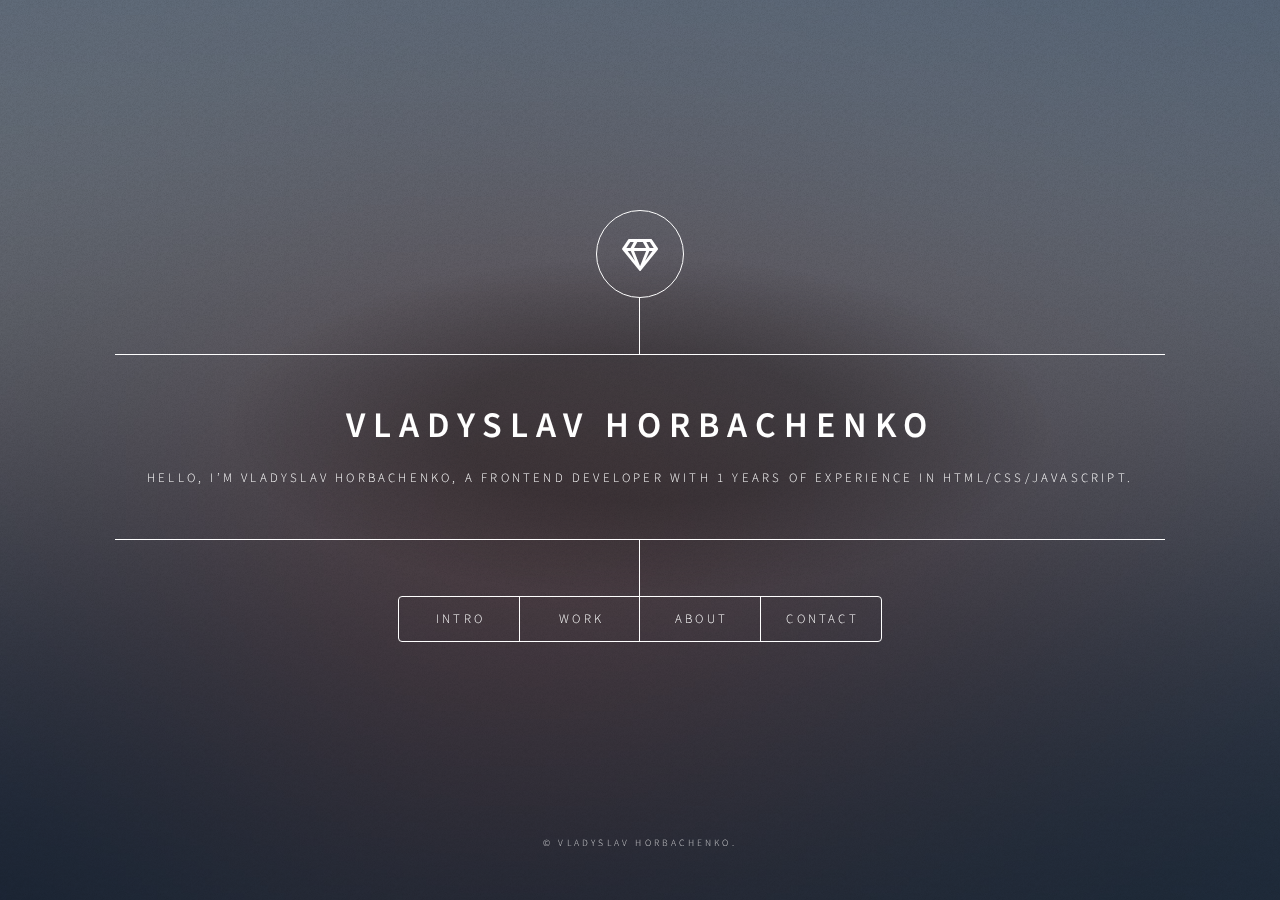
<file: index.html>
<!DOCTYPE HTML>
<!--
	Dimension by HTML5 UP
	html5up.net | @ajlkn
	Free for personal and commercial use under the CCA 3.0 license (html5up.net/license)
-->
<html>
	<head>
		<title>Portfolio Vladyslav Horbachenko</title>
		<meta charset="utf-8" />
		<meta name="viewport" content="width=device-width, initial-scale=1, user-scalable=no" />
		<link rel="stylesheet" href="assets/css/main.css" />
		<noscript><link rel="stylesheet" href="assets/css/noscript.css" /></noscript>
	</head>
	<body class="is-preload">

		<!-- Wrapper -->
			<div id="wrapper">

				<!-- Header -->
					<header id="header">
						<div class="logo">
							<span class="icon fa-gem"></span>
						</div>
						<div class="content">
							<div class="inner">
								<h1>Vladyslav Horbachenko</h1>
								<p>Hello, I’m Vladyslav Horbachenko, a Frontend Developer with 1 years of experience in HTML/CSS/JavaScript.</p>
							</div>
						</div>
						<nav>
							<ul>
								<li><a href="#intro">Intro</a></li>
								<li><a href="#work">Work</a></li>
								<li><a href="#about">About</a></li>
								<li><a href="#contact">Contact</a></li>
								<!--<li><a href="#elements">Elements</a></li>-->
							</ul>
						</nav>
					</header>

				<!-- Main -->
					<div id="main">

						<!-- Intro -->
							<article id="intro">
								<h2 class="major">Intro</h2>
								<span class="image main"><img src="images/vlad.jpeg" alt="" /></span>
								<p>Hello everyone,my name is Vladyslav.My dream from childhood to be web developer and working at google, for me it was always fun and interested create something unique and unforgettable, in my opinion web development very important in our modern world and create web page it is always useful, and you always can create website for any business or person to pay attention in WEB, i tried a lot of different staff includes software or mobile development, but understood, web development it is main and i will change this world for better, because i am second Jeff Bezos in web world
									and go ahead and check my work at <a href="#work">awesome work</a>.</p>
								
							</article>

						<!-- Work -->
							<article id="work">
								<h2 class="major">Work</h2>
								<span class="image main"><img src="images/work.jpeg" alt="" /></span>
								<h3>I'M A FULL STACK WEB DEVLEPOR STUDENT!</h3>
								<p>Thank you Lambda school for great opportunity to be web developer.
									I work on web development, currently I'm a student through Lambda School these guys were nice enough to give me a chance, and let me take a gamble on life. They gave me the opportunity to be who I want to be, to be who I am. I love this opportunity,
									</p>
							</article>

						<!-- About -->
							<article id="about">
								<h2 class="major">About</h2>
								<span class="image main"><img src="images/vlad.jpeg" alt="" /></span>
								<p>Personal Information<br><br>
									Full Name:
									Vladyslav Horbachenko
									<br><br>
									Birthday:
									21 Juy 1998 
									<br><br>
									Location:
									Fremont,California 
									<br><br>
									Phone:
									+1(305)783-68-92 
									<br><br>
									email:vladgorbachenko1234@gmail.com 
									<br><br>
									Skype:vlad_r8 
									</p>
							</article>

						<!-- Contact -->
							<article id="contact">
								<h2 class="major">Contact</h2>
								<form method="post" action="#">
									<div class="fields">
										<div class="field half">
											<label for="name">Name</label>
											<input type="text" name="name" id="name" />
										</div>
										<div class="field half">
											<label for="email">Email</label>
											<input type="text" name="email" id="email" />
										</div>
										<div class="field">
											<label for="message">Message</label>
											<textarea name="message" id="message" rows="4"></textarea>
										</div>
									</div>
									<ul class="actions">
										<li><input type="submit" value="Send Message" class="primary" /></li>
										<li><input type="reset" value="Reset" /></li>
									</ul>
								</form>
								<ul class="icons">
									<li><a href="#" class="icon brands fa-twitter"><span class="label">Twitter</span></a></li>
									<li><a href="#" class="icon brands fa-facebook-f"><span class="label">Facebook</span></a></li>
									<li><a href="#" class="icon brands fa-instagram"><span class="label">Instagram</span></a></li>
									<li><a href="#" class="icon brands fa-github"><span class="label">GitHub</span></a></li>
								</ul>
							</article>

						<!-- Elements -->
							<article id="elements">
								<h2 class="major">Elements</h2>

								<section>
									<h3 class="major">Text</h3>
									<p>This is <b>bold</b> and this is <strong>strong</strong>. This is <i>italic</i> and this is <em>emphasized</em>.
									This is <sup>superscript</sup> text and this is <sub>subscript</sub> text.
									This is <u>underlined</u> and this is code: <code>for (;;) { ... }</code>. Finally, <a href="#">this is a link</a>.</p>
									<hr />
									<h2>Heading Level 2</h2>
									<h3>Heading Level 3</h3>
									<h4>Heading Level 4</h4>
									<h5>Heading Level 5</h5>
									<h6>Heading Level 6</h6>
									<hr />
									<h4>Blockquote</h4>
									<blockquote>Fringilla nisl. Donec accumsan interdum nisi, quis tincidunt felis sagittis eget tempus euismod. Vestibulum ante ipsum primis in faucibus vestibulum. Blandit adipiscing eu felis iaculis volutpat ac adipiscing accumsan faucibus. Vestibulum ante ipsum primis in faucibus lorem ipsum dolor sit amet nullam adipiscing eu felis.</blockquote>
									<h4>Preformatted</h4>
									<pre><code>i = 0;

while (!deck.isInOrder()) {
    print 'Iteration ' + i;
    deck.shuffle();
    i++;
}

print 'It took ' + i + ' iterations to sort the deck.';</code></pre>
								</section>

								<section>
									<h3 class="major">Lists</h3>

									<h4>Unordered</h4>
									<ul>
										<li>Dolor pulvinar etiam.</li>
										<li>Sagittis adipiscing.</li>
										<li>Felis enim feugiat.</li>
									</ul>

									<h4>Alternate</h4>
									<ul class="alt">
										<li>Dolor pulvinar etiam.</li>
										<li>Sagittis adipiscing.</li>
										<li>Felis enim feugiat.</li>
									</ul>

									<h4>Ordered</h4>
									<ol>
										<li>Dolor pulvinar etiam.</li>
										<li>Etiam vel felis viverra.</li>
										<li>Felis enim feugiat.</li>
										<li>Dolor pulvinar etiam.</li>
										<li>Etiam vel felis lorem.</li>
										<li>Felis enim et feugiat.</li>
									</ol>
									<h4>Icons</h4>
									<ul class="icons">
										<li><a href="#" class="icon brands fa-twitter"><span class="label">Twitter</span></a></li>
										<li><a href="#" class="icon brands fa-facebook-f"><span class="label">Facebook</span></a></li>
										<li><a href="#" class="icon brands fa-instagram"><span class="label">Instagram</span></a></li>
										<li><a href="#" class="icon brands fa-github"><span class="label">Github</span></a></li>
									</ul>

									<h4>Actions</h4>
									<ul class="actions">
										<li><a href="#" class="button primary">Default</a></li>
										<li><a href="#" class="button">Default</a></li>
									</ul>
									<ul class="actions stacked">
										<li><a href="#" class="button primary">Default</a></li>
										<li><a href="#" class="button">Default</a></li>
									</ul>
								</section>

								<section>
									<h3 class="major">Table</h3>
									<h4>Default</h4>
									<div class="table-wrapper">
										<table>
											<thead>
												<tr>
													<th>Name</th>
													<th>Description</th>
													<th>Price</th>
												</tr>
											</thead>
											<tbody>
												<tr>
													<td>Item One</td>
													<td>Ante turpis integer aliquet porttitor.</td>
													<td>29.99</td>
												</tr>
												<tr>
													<td>Item Two</td>
													<td>Vis ac commodo adipiscing arcu aliquet.</td>
													<td>19.99</td>
												</tr>
												<tr>
													<td>Item Three</td>
													<td> Morbi faucibus arcu accumsan lorem.</td>
													<td>29.99</td>
												</tr>
												<tr>
													<td>Item Four</td>
													<td>Vitae integer tempus condimentum.</td>
													<td>19.99</td>
												</tr>
												<tr>
													<td>Item Five</td>
													<td>Ante turpis integer aliquet porttitor.</td>
													<td>29.99</td>
												</tr>
											</tbody>
											<tfoot>
												<tr>
													<td colspan="2"></td>
													<td>100.00</td>
												</tr>
											</tfoot>
										</table>
									</div>

									<h4>Alternate</h4>
									<div class="table-wrapper">
										<table class="alt">
											<thead>
												<tr>
													<th>Name</th>
													<th>Description</th>
													<th>Price</th>
												</tr>
											</thead>
											<tbody>
												<tr>
													<td>Item One</td>
													<td>Ante turpis integer aliquet porttitor.</td>
													<td>29.99</td>
												</tr>
												<tr>
													<td>Item Two</td>
													<td>Vis ac commodo adipiscing arcu aliquet.</td>
													<td>19.99</td>
												</tr>
												<tr>
													<td>Item Three</td>
													<td> Morbi faucibus arcu accumsan lorem.</td>
													<td>29.99</td>
												</tr>
												<tr>
													<td>Item Four</td>
													<td>Vitae integer tempus condimentum.</td>
													<td>19.99</td>
												</tr>
												<tr>
													<td>Item Five</td>
													<td>Ante turpis integer aliquet porttitor.</td>
													<td>29.99</td>
												</tr>
											</tbody>
											<tfoot>
												<tr>
													<td colspan="2"></td>
													<td>100.00</td>
												</tr>
											</tfoot>
										</table>
									</div>
								</section>

								<section>
									<h3 class="major">Buttons</h3>
									<ul class="actions">
										<li><a href="#" class="button primary">Primary</a></li>
										<li><a href="#" class="button">Default</a></li>
									</ul>
									<ul class="actions">
										<li><a href="#" class="button">Default</a></li>
										<li><a href="#" class="button small">Small</a></li>
									</ul>
									<ul class="actions">
										<li><a href="#" class="button primary icon solid fa-download">Icon</a></li>
										<li><a href="#" class="button icon solid fa-download">Icon</a></li>
									</ul>
									<ul class="actions">
										<li><span class="button primary disabled">Disabled</span></li>
										<li><span class="button disabled">Disabled</span></li>
									</ul>
								</section>

								<section>
									<h3 class="major">Form</h3>
									<form method="post" action="#">
										<div class="fields">
											<div class="field half">
												<label for="demo-name">Name</label>
												<input type="text" name="demo-name" id="demo-name" value="" placeholder="Jane Doe" />
											</div>
											<div class="field half">
												<label for="demo-email">Email</label>
												<input type="email" name="demo-email" id="demo-email" value="" placeholder="jane@untitled.tld" />
											</div>
											<div class="field">
												<label for="demo-category">Category</label>
												<select name="demo-category" id="demo-category">
													<option value="">-</option>
													<option value="1">Manufacturing</option>
													<option value="1">Shipping</option>
													<option value="1">Administration</option>
													<option value="1">Human Resources</option>
												</select>
											</div>
											<div class="field half">
												<input type="radio" id="demo-priority-low" name="demo-priority" checked>
												<label for="demo-priority-low">Low</label>
											</div>
											<div class="field half">
												<input type="radio" id="demo-priority-high" name="demo-priority">
												<label for="demo-priority-high">High</label>
											</div>
											<div class="field half">
												<input type="checkbox" id="demo-copy" name="demo-copy">
												<label for="demo-copy">Email me a copy</label>
											</div>
											<div class="field half">
												<input type="checkbox" id="demo-human" name="demo-human" checked>
												<label for="demo-human">Not a robot</label>
											</div>
											<div class="field">
												<label for="demo-message">Message</label>
												<textarea name="demo-message" id="demo-message" placeholder="Enter your message" rows="6"></textarea>
											</div>
										</div>
										<ul class="actions">
											<li><input type="submit" value="Send Message" class="primary" /></li>
											<li><input type="reset" value="Reset" /></li>
										</ul>
									</form>
								</section>

							</article>

					</div>

				<!-- Footer -->
					<footer id="footer">
						<p class="copyright">&copy; Vladyslav Horbachenko</a>.</p>
					</footer>

			</div>

		<!-- BG -->
			<div id="bg"></div>

		<!-- Scripts -->
			<script src="assets/js/jquery.min.js"></script>
			<script src="assets/js/browser.min.js"></script>
			<script src="assets/js/breakpoints.min.js"></script>
			<script src="assets/js/util.js"></script>
			<script src="assets/js/main.js"></script>

	</body>
</html>
</file>
<file: assets/css/noscript.css>
/*
	Dimension by HTML5 UP
	html5up.net | @ajlkn
	Free for personal and commercial use under the CCA 3.0 license (html5up.net/license)
*/

/* BG */

	body.is-preload #bg:before {
		background-color: transparent;
	}

/* Header */

	body.is-preload #header {
		-moz-filter: none;
		-webkit-filter: none;
		-ms-filter: none;
		filter: none;
	}

		body.is-preload #header > * {
			opacity: 1;
		}

		body.is-preload #header .content .inner {
			max-height: none;
			padding: 3rem 2rem;
			opacity: 1;
		}

/* Main */

	#main article {
		opacity: 1;
		margin: 4rem 0 0 0;
	}
</file>
<file: assets/css/main.css>
@import url(fontawesome-all.min.css);
@import url("https://fonts.googleapis.com/css?family=Source+Sans+Pro:300italic,600italic,300,600");

/*
	Dimension by HTML5 UP
	html5up.net | @ajlkn
	Free for personal and commercial use under the CCA 3.0 license (html5up.net/license)
*/

html, body, div, span, applet, object,
iframe, h1, h2, h3, h4, h5, h6, p, blockquote,
pre, a, abbr, acronym, address, big, cite,
code, del, dfn, em, img, ins, kbd, q, s, samp,
small, strike, strong, sub, sup, tt, var, b,
u, i, center, dl, dt, dd, ol, ul, li, fieldset,
form, label, legend, table, caption, tbody,
tfoot, thead, tr, th, td, article, aside,
canvas, details, embed, figure, figcaption,
footer, header, hgroup, menu, nav, output, ruby,
section, summary, time, mark, audio, video {
	margin: 0;
	padding: 0;
	border: 0;
	font-size: 100%;
	font: inherit;
	vertical-align: baseline;}

article, aside, details, figcaption, figure,
footer, header, hgroup, menu, nav, section {
	display: block;}

body {
	line-height: 1;
}

ol, ul {
	list-style: none;
}

blockquote, q {
	quotes: none;
}

	blockquote:before, blockquote:after, q:before, q:after {
		content: '';
		content: none;
	}

table {
	border-collapse: collapse;
	border-spacing: 0;
}

body {
	-webkit-text-size-adjust: none;
}

mark {
	background-color: transparent;
	color: inherit;
}

input::-moz-focus-inner {
	border: 0;
	padding: 0;
}

input, select, textarea {
	-moz-appearance: none;
	-webkit-appearance: none;
	-ms-appearance: none;
	appearance: none;
}

/* Basic */

	@-ms-viewport {
		width: device-width;
	}

	@media screen and (max-width: 480px) {

		html, body {
			min-width: 320px;
		}

	}

	html {
		box-sizing: border-box;
	}

	*, *:before, *:after {
		box-sizing: inherit;
	}

	body {
		background: #1b1f22;
	}

		body.is-preload *, body.is-preload *:before, body.is-preload *:after {
			-moz-animation: none !important;
			-webkit-animation: none !important;
			-ms-animation: none !important;
			animation: none !important;
			-moz-transition: none !important;
			-webkit-transition: none !important;
			-ms-transition: none !important;
			transition: none !important;
		}

/* Type */

	html {
		font-size: 16pt;
	}

		@media screen and (max-width: 1680px) {

			html {
				font-size: 12pt;
			}

		}

		@media screen and (max-width: 736px) {

			html {
				font-size: 11pt;
			}

		}

		@media screen and (max-width: 360px) {

			html {
				font-size: 10pt;
			}

		}

	body, input, select, textarea {
		color: #ffffff;
		font-family: "Source Sans Pro", sans-serif;
		font-weight: 300;
		font-size: 1rem;
		line-height: 1.65;
	}

	a {
		-moz-transition: color 0.2s ease-in-out, background-color 0.2s ease-in-out, border-bottom-color 0.2s ease-in-out;
		-webkit-transition: color 0.2s ease-in-out, background-color 0.2s ease-in-out, border-bottom-color 0.2s ease-in-out;
		-ms-transition: color 0.2s ease-in-out, background-color 0.2s ease-in-out, border-bottom-color 0.2s ease-in-out;
		transition: color 0.2s ease-in-out, background-color 0.2s ease-in-out, border-bottom-color 0.2s ease-in-out;
		border-bottom: dotted 1px rgba(255, 255, 255, 0.5);
		text-decoration: none;
		color: inherit;
	}

		a:hover {
			border-bottom-color: transparent;
		}

	strong, b {
		color: #ffffff;
		font-weight: 600;
	}

	em, i {
		font-style: italic;
	}

	p {
		margin: 0 0 2rem 0;
	}

	h1, h2, h3, h4, h5, h6 {
		color: #ffffff;
		font-weight: 600;
		line-height: 1.5;
		margin: 0 0 1rem 0;
		text-transform: uppercase;
		letter-spacing: 0.2rem;
	}

		h1 a, h2 a, h3 a, h4 a, h5 a, h6 a {
			color: inherit;
			text-decoration: none;
		}

		h1.major, h2.major, h3.major, h4.major, h5.major, h6.major {
			border-bottom: solid 1px #ffffff;
			width: -moz-max-content;
			width: -webkit-max-content;
			width: -ms-max-content;
			width: max-content;
			padding-bottom: 0.5rem;
			margin: 0 0 2rem 0;
		}

	h1 {
		font-size: 2.25rem;
		line-height: 1.3;
		letter-spacing: 0.5rem;
	}

	h2 {
		font-size: 1.5rem;
		line-height: 1.4;
		letter-spacing: 0.5rem;
	}

	h3 {
		font-size: 1rem;
	}

	h4 {
		font-size: 0.8rem;
	}

	h5 {
		font-size: 0.7rem;
	}

	h6 {
		font-size: 0.6rem;
	}

	@media screen and (max-width: 736px) {

		h1 {
			font-size: 1.75rem;
			line-height: 1.4;
		}

		h2 {
			font-size: 1.25em;
			line-height: 1.5;
		}

	}

	sub {
		font-size: 0.8rem;
		position: relative;
		top: 0.5rem;
	}

	sup {
		font-size: 0.8rem;
		position: relative;
		top: -0.5rem;
	}

	blockquote {
		border-left: solid 4px #ffffff;
		font-style: italic;
		margin: 0 0 2rem 0;
		padding: 0.5rem 0 0.5rem 2rem;
	}

	code {
		background: rgba(255, 255, 255, 0.075);
		border-radius: 4px;
		font-family: "Courier New", monospace;
		font-size: 0.9rem;
		margin: 0 0.25rem;
		padding: 0.25rem 0.65rem;
	}

	pre {
		-webkit-overflow-scrolling: touch;
		font-family: "Courier New", monospace;
		font-size: 0.9rem;
		margin: 0 0 2rem 0;
	}

		pre code {
			display: block;
			line-height: 1.75;
			padding: 1rem 1.5rem;
			overflow-x: auto;
		}

	hr {
		border: 0;
		border-bottom: solid 1px #ffffff;
		margin: 2.75rem 0;
	}

	.align-left {
		text-align: left;
	}

	.align-center {
		text-align: center;
	}

	.align-right {
		text-align: right;
	}

/* Form */

	form {
		margin: 0 0 2rem 0;
	}

		form > :last-child {
			margin-bottom: 0;
		}

		form > .fields {
			display: -moz-flex;
			display: -webkit-flex;
			display: -ms-flex;
			display: flex;
			-moz-flex-wrap: wrap;
			-webkit-flex-wrap: wrap;
			-ms-flex-wrap: wrap;
			flex-wrap: wrap;
			width: calc(100% + 3rem);
			margin: -1.5rem 0 2rem -1.5rem;
		}

			form > .fields > .field {
				-moz-flex-grow: 0;
				-webkit-flex-grow: 0;
				-ms-flex-grow: 0;
				flex-grow: 0;
				-moz-flex-shrink: 0;
				-webkit-flex-shrink: 0;
				-ms-flex-shrink: 0;
				flex-shrink: 0;
				padding: 1.5rem 0 0 1.5rem;
				width: calc(100% - 1.5rem);
			}

				form > .fields > .field.half {
					width: calc(50% - 0.75rem);
				}

				form > .fields > .field.third {
					width: calc(100%/3 - 0.5rem);
				}

				form > .fields > .field.quarter {
					width: calc(25% - 0.375rem);
				}

		@media screen and (max-width: 480px) {

			form > .fields {
				width: calc(100% + 3rem);
				margin: -1.5rem 0 2rem -1.5rem;
			}

				form > .fields > .field {
					padding: 1.5rem 0 0 1.5rem;
					width: calc(100% - 1.5rem);
				}

					form > .fields > .field.half {
						width: calc(100% - 1.5rem);
					}

					form > .fields > .field.third {
						width: calc(100% - 1.5rem);
					}

					form > .fields > .field.quarter {
						width: calc(100% - 1.5rem);
					}

		}

	label {
		color: #ffffff;
		display: block;
		font-size: 0.8rem;
		font-weight: 300;
		letter-spacing: 0.2rem;
		line-height: 1.5;
		margin: 0 0 1rem 0;
		text-transform: uppercase;
	}

	input[type="text"],
	input[type="password"],
	input[type="email"],
	input[type="tel"],
	select,
	textarea {
		-moz-appearance: none;
		-webkit-appearance: none;
		-ms-appearance: none;
		appearance: none;
		-moz-transition: border-color 0.2s ease-in-out, box-shadow 0.2s ease-in-out, background-color 0.2s ease-in-out;
		-webkit-transition: border-color 0.2s ease-in-out, box-shadow 0.2s ease-in-out, background-color 0.2s ease-in-out;
		-ms-transition: border-color 0.2s ease-in-out, box-shadow 0.2s ease-in-out, background-color 0.2s ease-in-out;
		transition: border-color 0.2s ease-in-out, box-shadow 0.2s ease-in-out, background-color 0.2s ease-in-out;
		background-color: transparent;
		border-radius: 4px;
		border: solid 1px #ffffff;
		color: inherit;
		display: block;
		outline: 0;
		padding: 0 1rem;
		text-decoration: none;
		width: 100%;
	}

		input[type="text"]:invalid,
		input[type="password"]:invalid,
		input[type="email"]:invalid,
		input[type="tel"]:invalid,
		select:invalid,
		textarea:invalid {
			box-shadow: none;
		}

		input[type="text"]:focus,
		input[type="password"]:focus,
		input[type="email"]:focus,
		input[type="tel"]:focus,
		select:focus,
		textarea:focus {
			background: rgba(255, 255, 255, 0.075);
			border-color: #ffffff;
			box-shadow: 0 0 0 1px #ffffff;
		}

	select {
		background-image: url("data:image/svg+xml;charset=utf8,%3Csvg xmlns='http://www.w3.org/2000/svg' width='40' height='40' preserveAspectRatio='none' viewBox='0 0 40 40'%3E%3Cpath d='M9.4,12.3l10.4,10.4l10.4-10.4c0.2-0.2,0.5-0.4,0.9-0.4c0.3,0,0.6,0.1,0.9,0.4l3.3,3.3c0.2,0.2,0.4,0.5,0.4,0.9 c0,0.4-0.1,0.6-0.4,0.9L20.7,31.9c-0.2,0.2-0.5,0.4-0.9,0.4c-0.3,0-0.6-0.1-0.9-0.4L4.3,17.3c-0.2-0.2-0.4-0.5-0.4-0.9 c0-0.4,0.1-0.6,0.4-0.9l3.3-3.3c0.2-0.2,0.5-0.4,0.9-0.4S9.1,12.1,9.4,12.3z' fill='%23ffffff' /%3E%3C/svg%3E");
		background-size: 1.25rem;
		background-repeat: no-repeat;
		background-position: calc(100% - 1rem) center;
		height: 2.75rem;
		padding-right: 2.75rem;
		text-overflow: ellipsis;
	}

		select option {
			color: #ffffff;
			background: #1b1f22;
		}

		select:focus::-ms-value {
			background-color: transparent;
		}

		select::-ms-expand {
			display: none;
		}

	input[type="text"],
	input[type="password"],
	input[type="email"],
	select {
		height: 2.75rem;
	}

	textarea {
		padding: 0.75rem 1rem;
	}

	input[type="checkbox"],
	input[type="radio"] {
		-moz-appearance: none;
		-webkit-appearance: none;
		-ms-appearance: none;
		appearance: none;
		display: block;
		float: left;
		margin-right: -2rem;
		opacity: 0;
		width: 1rem;
		z-index: -1;
	}

		input[type="checkbox"] + label,
		input[type="radio"] + label {
			text-decoration: none;
			-moz-user-select: none;
			-webkit-user-select: none;
			-ms-user-select: none;
			user-select: none;
			color: #ffffff;
			cursor: pointer;
			display: inline-block;
			font-size: 0.8rem;
			font-weight: 300;
			margin: 0 0 0.5rem 0;
			padding-left: 2.65rem;
			padding-right: 0.75rem;
			position: relative;
		}

			input[type="checkbox"] + label:before,
			input[type="radio"] + label:before {
				-moz-osx-font-smoothing: grayscale;
				-webkit-font-smoothing: antialiased;
				display: inline-block;
				font-style: normal;
				font-variant: normal;
				text-rendering: auto;
				line-height: 1;
				text-transform: none !important;
				font-family: 'Font Awesome 5 Free';
				font-weight: 900;
			}

			input[type="checkbox"] + label:before,
			input[type="radio"] + label:before {
				-moz-transition: border-color 0.2s ease-in-out, box-shadow 0.2s ease-in-out, background-color 0.2s ease-in-out;
				-webkit-transition: border-color 0.2s ease-in-out, box-shadow 0.2s ease-in-out, background-color 0.2s ease-in-out;
				-ms-transition: border-color 0.2s ease-in-out, box-shadow 0.2s ease-in-out, background-color 0.2s ease-in-out;
				transition: border-color 0.2s ease-in-out, box-shadow 0.2s ease-in-out, background-color 0.2s ease-in-out;
				border-radius: 4px;
				border: solid 1px #ffffff;
				content: '';
				display: inline-block;
				height: 1.65rem;
				left: 0;
				line-height: 1.65rem;
				position: absolute;
				text-align: center;
				top: -0.15rem;
				width: 1.65rem;
			}

		input[type="checkbox"]:checked + label:before,
		input[type="radio"]:checked + label:before {
			background: #ffffff !important;
			border-color: #ffffff !important;
			color: #1b1f22;
			content: '\f00c';
		}

		input[type="checkbox"]:focus + label:before,
		input[type="radio"]:focus + label:before {
			background: rgba(255, 255, 255, 0.075);
			border-color: #ffffff;
			box-shadow: 0 0 0 1px #ffffff;
		}

	input[type="checkbox"] + label:before {
		border-radius: 4px;
	}

	input[type="radio"] + label:before {
		border-radius: 100%;
	}

	::-webkit-input-placeholder {
		color: rgba(255, 255, 255, 0.5) !important;
		opacity: 1.0;
	}

	:-moz-placeholder {
		color: rgba(255, 255, 255, 0.5) !important;
		opacity: 1.0;
	}

	::-moz-placeholder {
		color: rgba(255, 255, 255, 0.5) !important;
		opacity: 1.0;
	}

	:-ms-input-placeholder {
		color: rgba(255, 255, 255, 0.5) !important;
		opacity: 1.0;
	}

	.formerize-placeholder {
		color: rgba(255, 255, 255, 0.5) !important;
		opacity: 1.0;
	}

/* Box */

	.box {
		border-radius: 4px;
		border: solid 1px #ffffff;
		margin-bottom: 2rem;
		padding: 1.5em;
	}

		.box > :last-child,
		.box > :last-child > :last-child,
		.box > :last-child > :last-child > :last-child {
			margin-bottom: 0;
		}

		.box.alt {
			border: 0;
			border-radius: 0;
			padding: 0;
		}

/* Icon */

	.icon {
		text-decoration: none;
		border-bottom: none;
		position: relative;
	}

		.icon:before {
			-moz-osx-font-smoothing: grayscale;
			-webkit-font-smoothing: antialiased;
			display: inline-block;
			font-style: normal;
			font-variant: normal;
			text-rendering: auto;
			line-height: 1;
			text-transform: none !important;
			font-family: 'Font Awesome 5 Free';
			font-weight: 400;
		}

		.icon > .label {
			display: none;
		}

		.icon:before {
			line-height: inherit;
		}

		.icon.solid:before {
			font-weight: 900;
		}

		.icon.brands:before {
			font-family: 'Font Awesome 5 Brands';
		}

/* Image */

	.image {
		border-radius: 4px;
		border: 0;
		display: inline-block;
		position: relative;
	}

		.image:before {
			pointer-events: none;
			background-image: url("../../images/overlay.png");
			background-color: rgba(19, 21, 25, 0.5);
			border-radius: 4px;
			content: '';
			display: block;
			height: 100%;
			left: 0;
			opacity: 0.5;
			position: absolute;
			top: 0;
			width: 100%;
		}

		.image img {
			border-radius: 4px;
			display: block;
		}

		.image.left, .image.right {
			max-width: 40%;
		}

			.image.left img, .image.right img {
				width: 100%;
			}

		.image.left {
			float: left;
			padding: 0 1.5em 1em 0;
			top: 0.25em;
		}

		.image.right {
			float: right;
			padding: 0 0 1em 1.5em;
			top: 0.25em;
		}

		.image.fit {
			display: block;
			margin: 0 0 2rem 0;
			width: 100%;
		}

			.image.fit img {
				width: 100%;
			}

		.image.main {
			display: block;
			margin: 2.5rem 0;
			width: 100%;
		}

			.image.main img {
				width: 100%;
			}

		@media screen and (max-width: 736px) {

			.image.main {
				margin: 2rem 0;
			}

		}

		@media screen and (max-width: 480px) {

			.image.main {
				margin: 1.5rem 0;
			}

		}

/* List */

	ol {
		list-style: decimal;
		margin: 0 0 2rem 0;
		padding-left: 1.25em;
	}

		ol li {
			padding-left: 0.25em;
		}

	ul {
		list-style: disc;
		margin: 0 0 2rem 0;
		padding-left: 1em;
	}

		ul li {
			padding-left: 0.5em;
		}

		ul.alt {
			list-style: none;
			padding-left: 0;
		}

			ul.alt li {
				border-top: solid 1px #ffffff;
				padding: 0.5em 0;
			}

				ul.alt li:first-child {
					border-top: 0;
					padding-top: 0;
				}

	dl {
		margin: 0 0 2rem 0;
	}

		dl dt {
			display: block;
			font-weight: 600;
			margin: 0 0 1rem 0;
		}

		dl dd {
			margin-left: 2rem;
		}

/* Actions */

	ul.actions {
		display: -moz-flex;
		display: -webkit-flex;
		display: -ms-flex;
		display: flex;
		cursor: default;
		list-style: none;
		margin-left: -1rem;
		padding-left: 0;
	}

		ul.actions li {
			padding: 0 0 0 1rem;
			vertical-align: middle;
		}

		ul.actions.special {
			-moz-justify-content: center;
			-webkit-justify-content: center;
			-ms-justify-content: center;
			justify-content: center;
			width: 100%;
			margin-left: 0;
		}

			ul.actions.special li:first-child {
				padding-left: 0;
			}

		ul.actions.stacked {
			-moz-flex-direction: column;
			-webkit-flex-direction: column;
			-ms-flex-direction: column;
			flex-direction: column;
			margin-left: 0;
		}

			ul.actions.stacked li {
				padding: 1.3rem 0 0 0;
			}

				ul.actions.stacked li:first-child {
					padding-top: 0;
				}

		ul.actions.fit {
			width: calc(100% + 1rem);
		}

			ul.actions.fit li {
				-moz-flex-grow: 1;
				-webkit-flex-grow: 1;
				-ms-flex-grow: 1;
				flex-grow: 1;
				-moz-flex-shrink: 1;
				-webkit-flex-shrink: 1;
				-ms-flex-shrink: 1;
				flex-shrink: 1;
				width: 100%;
			}

				ul.actions.fit li > * {
					width: 100%;
				}

			ul.actions.fit.stacked {
				width: 100%;
			}

		@media screen and (max-width: 480px) {

			ul.actions:not(.fixed) {
				-moz-flex-direction: column;
				-webkit-flex-direction: column;
				-ms-flex-direction: column;
				flex-direction: column;
				margin-left: 0;
				width: 100% !important;
			}

				ul.actions:not(.fixed) li {
					-moz-flex-grow: 1;
					-webkit-flex-grow: 1;
					-ms-flex-grow: 1;
					flex-grow: 1;
					-moz-flex-shrink: 1;
					-webkit-flex-shrink: 1;
					-ms-flex-shrink: 1;
					flex-shrink: 1;
					padding: 1rem 0 0 0;
					text-align: center;
					width: 100%;
				}

					ul.actions:not(.fixed) li > * {
						width: 100%;
					}

					ul.actions:not(.fixed) li:first-child {
						padding-top: 0;
					}

					ul.actions:not(.fixed) li input[type="submit"],
					ul.actions:not(.fixed) li input[type="reset"],
					ul.actions:not(.fixed) li input[type="button"],
					ul.actions:not(.fixed) li button,
					ul.actions:not(.fixed) li .button {
						width: 100%;
					}

						ul.actions:not(.fixed) li input[type="submit"].icon:before,
						ul.actions:not(.fixed) li input[type="reset"].icon:before,
						ul.actions:not(.fixed) li input[type="button"].icon:before,
						ul.actions:not(.fixed) li button.icon:before,
						ul.actions:not(.fixed) li .button.icon:before {
							margin-left: -0.5em;
						}

		}

/* Icons */

	ul.icons {
		cursor: default;
		list-style: none;
		padding-left: 0;
	}

		ul.icons li {
			display: inline-block;
			padding: 0 0.75em 0 0;
		}

			ul.icons li:last-child {
				padding-right: 0;
			}

			ul.icons li a {
				border-radius: 100%;
				box-shadow: inset 0 0 0 1px #ffffff;
				display: inline-block;
				height: 2.25rem;
				line-height: 2.25rem;
				text-align: center;
				width: 2.25rem;
			}

				ul.icons li a:hover {
					background-color: rgba(255, 255, 255, 0.075);
				}

				ul.icons li a:active {
					background-color: rgba(255, 255, 255, 0.175);
				}

/* Table */

	.table-wrapper {
		-webkit-overflow-scrolling: touch;
		overflow-x: auto;
	}

	table {
		margin: 0 0 2rem 0;
		width: 100%;
	}

		table tbody tr {
			border: solid 1px #ffffff;
			border-left: 0;
			border-right: 0;
		}

			table tbody tr:nth-child(2n + 1) {
				background-color: rgba(255, 255, 255, 0.075);
			}

		table td {
			padding: 0.75em 0.75em;
		}

		table th {
			color: #ffffff;
			font-size: 0.9em;
			font-weight: 600;
			padding: 0 0.75em 0.75em 0.75em;
			text-align: left;
		}

		table thead {
			border-bottom: solid 2px #ffffff;
		}

		table tfoot {
			border-top: solid 2px #ffffff;
		}

		table.alt {
			border-collapse: separate;
		}

			table.alt tbody tr td {
				border: solid 1px #ffffff;
				border-left-width: 0;
				border-top-width: 0;
			}

				table.alt tbody tr td:first-child {
					border-left-width: 1px;
				}

			table.alt tbody tr:first-child td {
				border-top-width: 1px;
			}

			table.alt thead {
				border-bottom: 0;
			}

			table.alt tfoot {
				border-top: 0;
			}

/* Button */

	input[type="submit"],
	input[type="reset"],
	input[type="button"],
	button,
	.button {
		-moz-appearance: none;
		-webkit-appearance: none;
		-ms-appearance: none;
		appearance: none;
		-moz-transition: background-color 0.2s ease-in-out, color 0.2s ease-in-out;
		-webkit-transition: background-color 0.2s ease-in-out, color 0.2s ease-in-out;
		-ms-transition: background-color 0.2s ease-in-out, color 0.2s ease-in-out;
		transition: background-color 0.2s ease-in-out, color 0.2s ease-in-out;
		background-color: transparent;
		border-radius: 4px;
		border: 0;
		box-shadow: inset 0 0 0 1px #ffffff;
		color: #ffffff !important;
		cursor: pointer;
		display: inline-block;
		font-size: 0.8rem;
		font-weight: 300;
		height: 2.75rem;
		letter-spacing: 0.2rem;
		line-height: 2.75rem;
		outline: 0;
		padding: 0 1.25rem 0 1.35rem;
		text-align: center;
		text-decoration: none;
		text-transform: uppercase;
		white-space: nowrap;
	}

		input[type="submit"]:hover,
		input[type="reset"]:hover,
		input[type="button"]:hover,
		button:hover,
		.button:hover {
			background-color: rgba(255, 255, 255, 0.075);
		}

		input[type="submit"]:active,
		input[type="reset"]:active,
		input[type="button"]:active,
		button:active,
		.button:active {
			background-color: rgba(255, 255, 255, 0.175);
		}

		input[type="submit"].icon:before,
		input[type="reset"].icon:before,
		input[type="button"].icon:before,
		button.icon:before,
		.button.icon:before {
			margin-right: 0.5em;
		}

		input[type="submit"].fit,
		input[type="reset"].fit,
		input[type="button"].fit,
		button.fit,
		.button.fit {
			width: 100%;
		}

		input[type="submit"].small,
		input[type="reset"].small,
		input[type="button"].small,
		button.small,
		.button.small {
			font-size: 0.6rem;
			height: 2.0625rem;
			line-height: 2.0625rem;
		}

		input[type="submit"].primary,
		input[type="reset"].primary,
		input[type="button"].primary,
		button.primary,
		.button.primary {
			background-color: #ffffff;
			color: #1b1f22 !important;
			font-weight: 600;
		}

		input[type="submit"].disabled, input[type="submit"]:disabled,
		input[type="reset"].disabled,
		input[type="reset"]:disabled,
		input[type="button"].disabled,
		input[type="button"]:disabled,
		button.disabled,
		button:disabled,
		.button.disabled,
		.button:disabled {
			pointer-events: none;
			cursor: default;
			opacity: 0.25;
		}

	input[type="submit"],
	input[type="reset"],
	input[type="button"],
	button {
		line-height: calc(2.75rem - 2px);
	}

/* BG */

	#bg {
		-moz-transform: scale(1.0);
		-webkit-transform: scale(1.0);
		-ms-transform: scale(1.0);
		transform: scale(1.0);
		-webkit-backface-visibility: hidden;
		position: fixed;
		top: 0;
		left: 0;
		width: 100%;
		height: 100vh;
		z-index: 1;
	}

		#bg:before, #bg:after {
			content: '';
			display: block;
			position: absolute;
			top: 0;
			left: 0;
			width: 100%;
			height: 100%;
		}

		#bg:before {
			-moz-transition: background-color 2.5s ease-in-out;
			-webkit-transition: background-color 2.5s ease-in-out;
			-ms-transition: background-color 2.5s ease-in-out;
			transition: background-color 2.5s ease-in-out;
			-moz-transition-delay: 0.75s;
			-webkit-transition-delay: 0.75s;
			-ms-transition-delay: 0.75s;
			transition-delay: 0.75s;
			background-image: linear-gradient(to top, rgba(19, 21, 25, 0.5), rgba(19, 21, 25, 0.5)), url("../../images/overlay.png");
			background-size: auto, 256px 256px;
			background-position: center, center;
			background-repeat: no-repeat, repeat;
			z-index: 2;
		}

		#bg:after {
			-moz-transform: scale(1.125);
			-webkit-transform: scale(1.125);
			-ms-transform: scale(1.125);
			transform: scale(1.125);
			-moz-transition: -moz-transform 0.325s ease-in-out, -moz-filter 0.325s ease-in-out;
			-webkit-transition: -webkit-transform 0.325s ease-in-out, -webkit-filter 0.325s ease-in-out;
			-ms-transition: -ms-transform 0.325s ease-in-out, -ms-filter 0.325s ease-in-out;
			transition: transform 0.325s ease-in-out, filter 0.325s ease-in-out;
			background-image: url("../../images/bg.jpg");
			background-position: center;
			background-size: cover;
			background-repeat: no-repeat;
			z-index: 1;
		}

		body.is-article-visible #bg:after {
			-moz-transform: scale(1.0825);
			-webkit-transform: scale(1.0825);
			-ms-transform: scale(1.0825);
			transform: scale(1.0825);
			-moz-filter: blur(0.2rem);
			-webkit-filter: blur(0.2rem);
			-ms-filter: blur(0.2rem);
			filter: blur(0.2rem);
		}

		body.is-preload #bg:before {
			background-color: #000000;
		}

/* Wrapper */

	#wrapper {
		display: -moz-flex;
		display: -webkit-flex;
		display: -ms-flex;
		display: flex;
		-moz-flex-direction: column;
		-webkit-flex-direction: column;
		-ms-flex-direction: column;
		flex-direction: column;
		-moz-align-items: center;
		-webkit-align-items: center;
		-ms-align-items: center;
		align-items: center;
		-moz-justify-content: space-between;
		-webkit-justify-content: space-between;
		-ms-justify-content: space-between;
		justify-content: space-between;
		position: relative;
		min-height: 100vh;
		width: 100%;
		padding: 4rem 2rem;
		z-index: 3;
	}

		#wrapper:before {
			content: '';
			display: block;
		}

		@media screen and (max-width: 1680px) {

			#wrapper {
				padding: 3rem 2rem;
			}

		}

		@media screen and (max-width: 736px) {

			#wrapper {
				padding: 2rem 1rem;
			}

		}

		@media screen and (max-width: 480px) {

			#wrapper {
				padding: 1rem;
			}

		}

/* Header */

	#header {
		display: -moz-flex;
		display: -webkit-flex;
		display: -ms-flex;
		display: flex;
		-moz-flex-direction: column;
		-webkit-flex-direction: column;
		-ms-flex-direction: column;
		flex-direction: column;
		-moz-align-items: center;
		-webkit-align-items: center;
		-ms-align-items: center;
		align-items: center;
		-moz-transition: -moz-transform 0.325s ease-in-out, -moz-filter 0.325s ease-in-out, opacity 0.325s ease-in-out;
		-webkit-transition: -webkit-transform 0.325s ease-in-out, -webkit-filter 0.325s ease-in-out, opacity 0.325s ease-in-out;
		-ms-transition: -ms-transform 0.325s ease-in-out, -ms-filter 0.325s ease-in-out, opacity 0.325s ease-in-out;
		transition: transform 0.325s ease-in-out, filter 0.325s ease-in-out, opacity 0.325s ease-in-out;
		background-image: -moz-radial-gradient(rgba(0, 0, 0, 0.25) 25%, rgba(0, 0, 0, 0) 55%);
		background-image: -webkit-radial-gradient(rgba(0, 0, 0, 0.25) 25%, rgba(0, 0, 0, 0) 55%);
		background-image: -ms-radial-gradient(rgba(0, 0, 0, 0.25) 25%, rgba(0, 0, 0, 0) 55%);
		background-image: radial-gradient(rgba(0, 0, 0, 0.25) 25%, rgba(0, 0, 0, 0) 55%);
		max-width: 100%;
		text-align: center;
	}

		#header > * {
			-moz-transition: opacity 0.325s ease-in-out;
			-webkit-transition: opacity 0.325s ease-in-out;
			-ms-transition: opacity 0.325s ease-in-out;
			transition: opacity 0.325s ease-in-out;
			position: relative;
			margin-top: 3.5rem;
		}

			#header > *:before {
				content: '';
				display: block;
				position: absolute;
				top: calc(-3.5rem - 1px);
				left: calc(50% - 1px);
				width: 1px;
				height: calc(3.5rem + 1px);
				background: #ffffff;
			}

		#header > :first-child {
			margin-top: 0;
		}

			#header > :first-child:before {
				display: none;
			}

		#header .logo {
			width: 5.5rem;
			height: 5.5rem;
			line-height: 5.5rem;
			border: solid 1px #ffffff;
			border-radius: 100%;
		}

			#header .logo .icon:before {
				font-size: 2rem;
			}

		#header .content {
			border-style: solid;
			border-color: #ffffff;
			border-top-width: 1px;
			border-bottom-width: 1px;
			max-width: 100%;
		}

			#header .content .inner {
				-moz-transition: max-height 0.75s ease, padding 0.75s ease, opacity 0.325s ease-in-out;
				-webkit-transition: max-height 0.75s ease, padding 0.75s ease, opacity 0.325s ease-in-out;
				-ms-transition: max-height 0.75s ease, padding 0.75s ease, opacity 0.325s ease-in-out;
				transition: max-height 0.75s ease, padding 0.75s ease, opacity 0.325s ease-in-out;
				-moz-transition-delay: 0.25s;
				-webkit-transition-delay: 0.25s;
				-ms-transition-delay: 0.25s;
				transition-delay: 0.25s;
				padding: 3rem 2rem;
				max-height: 40rem;
				overflow: hidden;
			}

				#header .content .inner > :last-child {
					margin-bottom: 0;
				}

			#header .content p {
				text-transform: uppercase;
				letter-spacing: 0.2rem;
				font-size: 0.8rem;
				line-height: 2;
			}

		#header nav ul {
			display: -moz-flex;
			display: -webkit-flex;
			display: -ms-flex;
			display: flex;
			margin-bottom: 0;
			list-style: none;
			padding-left: 0;
			border: solid 1px #ffffff;
			border-radius: 4px;
		}

			#header nav ul li {
				padding-left: 0;
				border-left: solid 1px #ffffff;
			}

				#header nav ul li:first-child {
					border-left: 0;
				}

				#header nav ul li a {
					display: block;
					min-width: 7.5rem;
					height: 2.75rem;
					line-height: 2.75rem;
					padding: 0 1.25rem 0 1.45rem;
					text-transform: uppercase;
					letter-spacing: 0.2rem;
					font-size: 0.8rem;
					border-bottom: 0;
				}

					#header nav ul li a:hover {
						background-color: rgba(255, 255, 255, 0.075);
					}

					#header nav ul li a:active {
						background-color: rgba(255, 255, 255, 0.175);
					}

		#header nav.use-middle:after {
			content: '';
			display: block;
			position: absolute;
			top: 0;
			left: calc(50% - 1px);
			width: 1px;
			height: 100%;
			background: #ffffff;
		}

		#header nav.use-middle ul li.is-middle {
			border-left: 0;
		}

		body.is-article-visible #header {
			-moz-transform: scale(0.95);
			-webkit-transform: scale(0.95);
			-ms-transform: scale(0.95);
			transform: scale(0.95);
			-moz-filter: blur(0.1rem);
			-webkit-filter: blur(0.1rem);
			-ms-filter: blur(0.1rem);
			filter: blur(0.1rem);
			opacity: 0;
		}

		body.is-preload #header {
			-moz-filter: blur(0.125rem);
			-webkit-filter: blur(0.125rem);
			-ms-filter: blur(0.125rem);
			filter: blur(0.125rem);
		}

			body.is-preload #header > * {
				opacity: 0;
			}

			body.is-preload #header .content .inner {
				max-height: 0;
				padding-top: 0;
				padding-bottom: 0;
				opacity: 0;
			}

		@media screen and (max-width: 980px) {

			#header .content p br {
				display: none;
			}

		}

		@media screen and (max-width: 736px) {

			#header > * {
				margin-top: 2rem;
			}

				#header > *:before {
					top: calc(-2rem - 1px);
					height: calc(2rem + 1px);
				}

			#header .logo {
				width: 4.75rem;
				height: 4.75rem;
				line-height: 4.75rem;
			}

				#header .logo .icon:before {
					font-size: 1.75rem;
				}

			#header .content .inner {
				padding: 2.5rem 1rem;
			}

			#header .content p {
				line-height: 1.875;
			}

		}

		@media screen and (max-width: 480px) {

			#header {
				padding: 1.5rem 0;
			}

				#header .content .inner {
					padding: 2.5rem 0;
				}

				#header nav ul {
					-moz-flex-direction: column;
					-webkit-flex-direction: column;
					-ms-flex-direction: column;
					flex-direction: column;
					min-width: 10rem;
					max-width: 100%;
				}

					#header nav ul li {
						border-left: 0;
						border-top: solid 1px #ffffff;
					}

						#header nav ul li:first-child {
							border-top: 0;
						}

						#header nav ul li a {
							height: 3rem;
							line-height: 3rem;
							min-width: 0;
							width: 100%;
						}

				#header nav.use-middle:after {
					display: none;
				}

		}

/* Main */

	#main {
		-moz-flex-grow: 1;
		-webkit-flex-grow: 1;
		-ms-flex-grow: 1;
		flex-grow: 1;
		-moz-flex-shrink: 1;
		-webkit-flex-shrink: 1;
		-ms-flex-shrink: 1;
		flex-shrink: 1;
		display: -moz-flex;
		display: -webkit-flex;
		display: -ms-flex;
		display: flex;
		-moz-align-items: center;
		-webkit-align-items: center;
		-ms-align-items: center;
		align-items: center;
		-moz-justify-content: center;
		-webkit-justify-content: center;
		-ms-justify-content: center;
		justify-content: center;
		-moz-flex-direction: column;
		-webkit-flex-direction: column;
		-ms-flex-direction: column;
		flex-direction: column;
		position: relative;
		max-width: 100%;
		z-index: 3;
	}

		#main article {
			-moz-transform: translateY(0.25rem);
			-webkit-transform: translateY(0.25rem);
			-ms-transform: translateY(0.25rem);
			transform: translateY(0.25rem);
			-moz-transition: opacity 0.325s ease-in-out, -moz-transform 0.325s ease-in-out;
			-webkit-transition: opacity 0.325s ease-in-out, -webkit-transform 0.325s ease-in-out;
			-ms-transition: opacity 0.325s ease-in-out, -ms-transform 0.325s ease-in-out;
			transition: opacity 0.325s ease-in-out, transform 0.325s ease-in-out;
			padding: 4.5rem 2.5rem 1.5rem 2.5rem ;
			position: relative;
			width: 40rem;
			max-width: 100%;
			background-color: rgba(27, 31, 34, 0.85);
			border-radius: 4px;
			opacity: 0;
		}

			#main article.active {
				-moz-transform: translateY(0);
				-webkit-transform: translateY(0);
				-ms-transform: translateY(0);
				transform: translateY(0);
				opacity: 1;
			}

			#main article .close {
				display: block;
				position: absolute;
				top: 0;
				right: 0;
				width: 4rem;
				height: 4rem;
				cursor: pointer;
				text-indent: 4rem;
				overflow: hidden;
				white-space: nowrap;
			}

				#main article .close:before {
					-moz-transition: background-color 0.2s ease-in-out;
					-webkit-transition: background-color 0.2s ease-in-out;
					-ms-transition: background-color 0.2s ease-in-out;
					transition: background-color 0.2s ease-in-out;
					content: '';
					display: block;
					position: absolute;
					top: 0.75rem;
					left: 0.75rem;
					width: 2.5rem;
					height: 2.5rem;
					border-radius: 100%;
					background-position: center;
					background-image: url("data:image/svg+xml;charset=utf8,%3Csvg xmlns='http://www.w3.org/2000/svg' xmlns:xlink='http://www.w3.org/1999/xlink' width='20px' height='20px' viewBox='0 0 20 20' zoomAndPan='disable'%3E%3Cstyle%3Eline %7B stroke: %23ffffff%3B stroke-width: 1%3B %7D%3C/style%3E%3Cline x1='2' y1='2' x2='18' y2='18' /%3E%3Cline x1='18' y1='2' x2='2' y2='18' /%3E%3C/svg%3E");
					background-size: 20px 20px;
					background-repeat: no-repeat;
				}

				#main article .close:hover:before {
					background-color: rgba(255, 255, 255, 0.075);
				}

				#main article .close:active:before {
					background-color: rgba(255, 255, 255, 0.175);
				}

		@media screen and (max-width: 736px) {

			#main article {
				padding: 3.5rem 2rem 0.5rem 2rem ;
			}

				#main article .close:before {
					top: 0.875rem;
					left: 0.875rem;
					width: 2.25rem;
					height: 2.25rem;
					background-size: 14px 14px;
				}

		}

		@media screen and (max-width: 480px) {

			#main article {
				padding: 3rem 1.5rem 0.5rem 1.5rem ;
			}

		}

/* Footer */

	#footer {
		-moz-transition: -moz-transform 0.325s ease-in-out, -moz-filter 0.325s ease-in-out, opacity 0.325s ease-in-out;
		-webkit-transition: -webkit-transform 0.325s ease-in-out, -webkit-filter 0.325s ease-in-out, opacity 0.325s ease-in-out;
		-ms-transition: -ms-transform 0.325s ease-in-out, -ms-filter 0.325s ease-in-out, opacity 0.325s ease-in-out;
		transition: transform 0.325s ease-in-out, filter 0.325s ease-in-out, opacity 0.325s ease-in-out;
		width: 100%;
		max-width: 100%;
		margin-top: 2rem;
		text-align: center;
	}

		#footer .copyright {
			letter-spacing: 0.2rem;
			font-size: 0.6rem;
			opacity: 0.75;
			margin-bottom: 0;
			text-transform: uppercase;
		}

		body.is-article-visible #footer {
			-moz-transform: scale(0.95);
			-webkit-transform: scale(0.95);
			-ms-transform: scale(0.95);
			transform: scale(0.95);
			-moz-filter: blur(0.1rem);
			-webkit-filter: blur(0.1rem);
			-ms-filter: blur(0.1rem);
			filter: blur(0.1rem);
			opacity: 0;
		}

		body.is-preload #footer {
			opacity: 0;
		}
</file>
